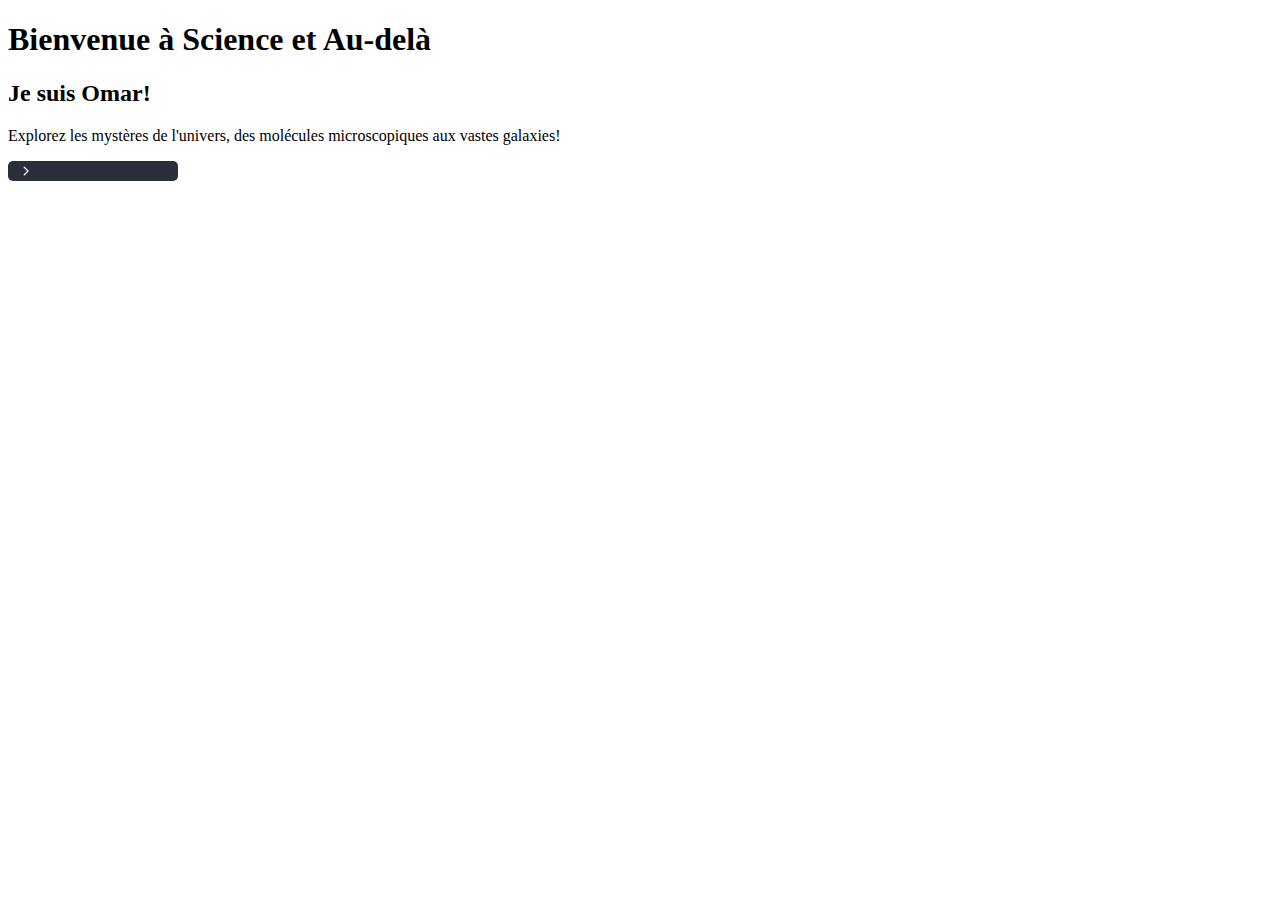
<file: test copy.html>
<!DOCTYPE html>
<html lang="fr">
<head>
    <meta charset="UTF-8">
    <meta name="viewport" content="width=device-width, initial-scale=1.0">
    <title>Multilingual Website</title>
</head>
<style>
/* From Uiverse.io by 3bdel3ziz-T */ 
.select {
  width: fit-content;
  cursor: pointer;
  position: relative;
  transition: 300ms;
  color: white;
  overflow: hidden;
}

.selected {
  background-color: #2a2f3b;
  padding: 5px;
  margin-bottom: 3px;
  border-radius: 5px;
  position: relative;
  z-index: 100000;
  font-size: 15px;
  display: flex;
  align-items: center;
  justify-content: space-between;
}

.arrow {
  position: relative;
  right: 0px;
  height: 10px;
  transform: rotate(-90deg);
  width: 25px;
  fill: white;
  z-index: 100000;
  transition: 300ms;
}

.options {
  display: flex;
  flex-direction: column;
  border-radius: 5px;
  padding: 5px;
  background-color: #2a2f3b;
  position: relative;
  top: -100px;
  opacity: 0;
  transition: 300ms;
}

.select:hover > .options {
  opacity: 1;
  top: 0;
}

.select:hover > .selected .arrow {
  transform: rotate(0deg);
}

.option {
  border-radius: 5px;
  padding: 5px;
  transition: 300ms;
  background-color: #2a2f3b;
  width: 150px;
  font-size: 15px;
}
.option:hover {
  background-color: #323741;
}

.options input[type="radio"] {
  display: none;
}

.options label {
  display: inline-block;
}
.options label::before {
  content: attr(data-txt);
}

.options input[type="radio"]:checked + label {
  display: none;
}

.options input[type="radio"]#all:checked + label {
  display: none;
}

.select:has(.options input[type="radio"]#all:checked) .selected::before {
  content: attr(data-default);
}
.select:has(.options input[type="radio"]#option-1:checked) .selected::before {
  content: attr(data-one);
}
.select:has(.options input[type="radio"]#option-2:checked) .selected::before {
  content: attr(data-two);
}
.select:has(.options input[type="radio"]#option-3:checked) .selected::before {
  content: attr(data-three);
}

.selector {
    margin-right: 15px;
}

</style>
<body>

    <main>
        <h1 id="title">Bienvenue à Science et Au-delà</h1>
        <h2 id="name">Je suis Omar!</h2>
        <p id="description">Explorez les mystères de l'univers, des molécules microscopiques aux vastes galaxies!</p>
    </main>


    <div class="select">
      <div
        class="selected"
        data-one="option-1"
        data-two="option-2"
      >
        <svg
          xmlns="http://www.w3.org/2000/svg"
          height="1em"
          viewBox="0 0 512 512"
          class="arrow"
        >
          <path
            d="M233.4 406.6c12.5 12.5 32.8 12.5 45.3 0l192-192c12.5-12.5 12.5-32.8 0-45.3s-32.8-12.5-45.3 0L256 338.7 86.6 169.4c-12.5-12.5-32.8-12.5-45.3 0s-12.5 32.8 0 45.3l192 192z"
          ></path>
        </svg>

      </div>
      <div class="options">
        <div title="option-1">
          <input id="option-1" name="option" type="radio" />
          <label class="option" for="option-1" data-txt="option-1"></label>
        </div>
        <div title="option-2">
          <input id="option-2" name="option" type="radio" />
          <label class="option" for="option-2" data-txt="option-2"></label>
        </div>
      </div>
    </div>
    


</body>
<script>
    // Load the translations JSON file
fetch('translations.json')
    .then(response => response.json())
    .then(translations => {
        // Elements to change language
        const title = document.getElementById('title');
        const description = document.getElementById('description');
        const name = document.getElementById('name');

        // Language switch buttons
        const frenchBtn = document.getElementById('french-btn');
        const englishBtn = document.getElementById('english-btn');

        // Default language: French
        let currentLanguage = 'fr';

        // Function to update the content
        const updateContent = (language) => {
            title.textContent = translations.title[language];
            description.textContent = translations.description[language];
            name.textContent = translations.name[language];
            currentLanguage = language;
        };

        // Switch to French
        frenchBtn.addEventListener('click', () => {
            updateContent('fr');
        });

        // Switch to English
        englishBtn.addEventListener('click', () => {
            updateContent('en');
        });

        // Set the default content (French)
        updateContent(currentLanguage);
    })
    .catch(error => console.error('Error loading translations:', error));
</script>
</html>
</file>
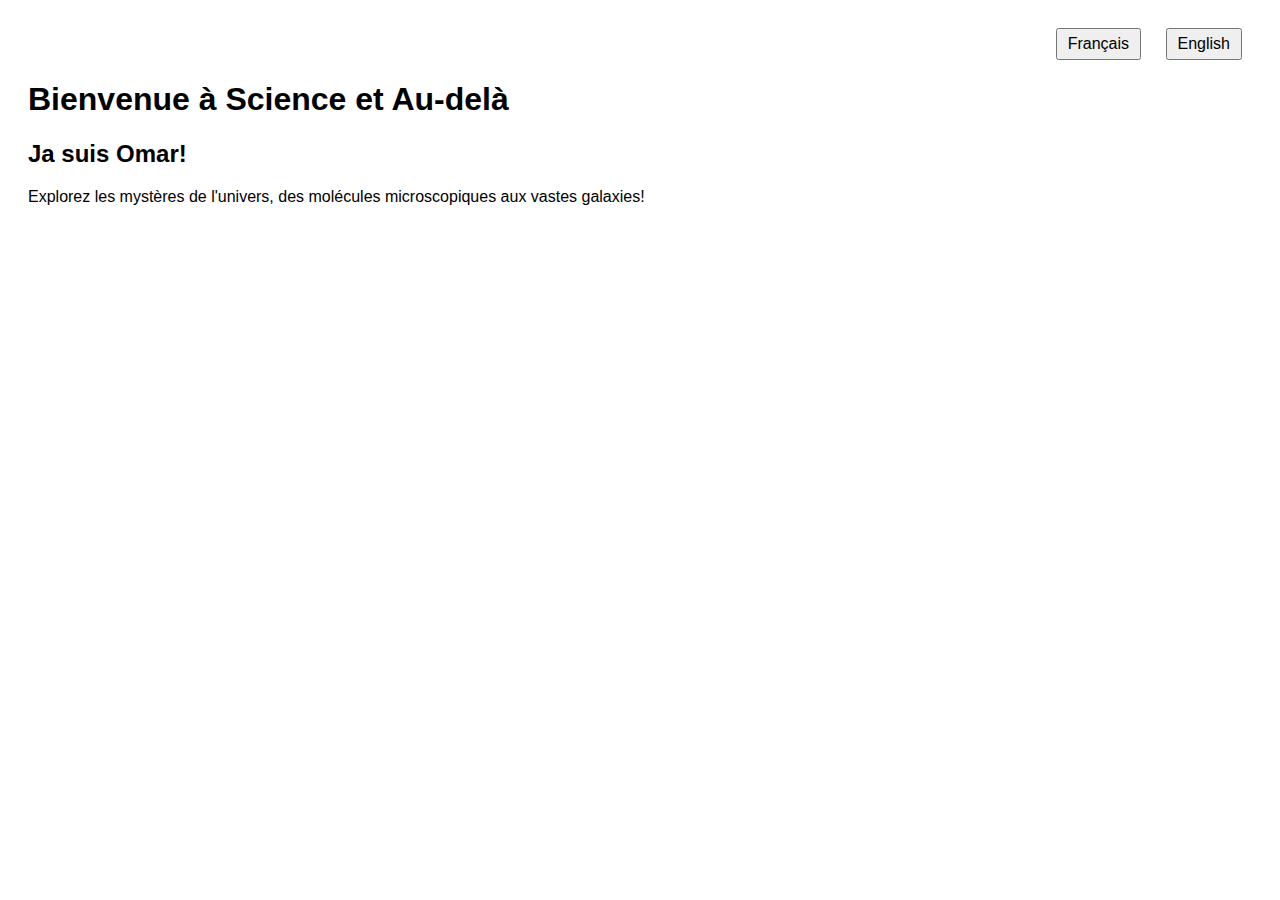
<file: test.html>
<!DOCTYPE html>
<html lang="fr">
<head>
    <meta charset="UTF-8">
    <meta name="viewport" content="width=device-width, initial-scale=1.0">
    <title>Multilingual Website</title>
</head>
<style>
    body {
    font-family: Arial, sans-serif;
    padding: 20px;
}

.language-switcher {
    text-align: right;
    margin-bottom: 20px;
}

button {
    margin: 0 10px;
    padding: 5px 10px;
    font-size: 16px;
    cursor: pointer;
}

button:focus {
    outline: none;
}

</style>
<body>
    <header>
        <div class="language-switcher">
            <button id="french-btn">Français</button>
            <button id="english-btn">English</button>
        </div>
    </header>

    <main>
        <h1 id="title">Bienvenue à Science et Au-delà</h1>
        <h2 id="name">Je suis Omar!</h2>
        <p id="description">Explorez les mystères de l'univers, des molécules microscopiques aux vastes galaxies!</p>
    </main>


</body>
<script>
    // Load the translations JSON file
fetch('translations.json')
    .then(response => response.json())
    .then(translations => {
        // Elements to change language
        const title = document.getElementById('title');
        const description = document.getElementById('description');
        const name = document.getElementById('name');

        // Language switch buttons
        const frenchBtn = document.getElementById('french-btn');
        const englishBtn = document.getElementById('english-btn');

        // Default language: French
        let currentLanguage = 'fr';

        // Function to update the content
        const updateContent = (language) => {
            title.textContent = translations.title[language];
            description.textContent = translations.description[language];
            name.textContent = translations.name[language];
            currentLanguage = language;
        };

        // Switch to French
        frenchBtn.addEventListener('click', () => {
            updateContent('fr');
        });

        // Switch to English
        englishBtn.addEventListener('click', () => {
            updateContent('en');
        });

        // Set the default content (French)
        updateContent(currentLanguage);
    })
    .catch(error => console.error('Error loading translations:', error));
</script>
</html>
</file>
